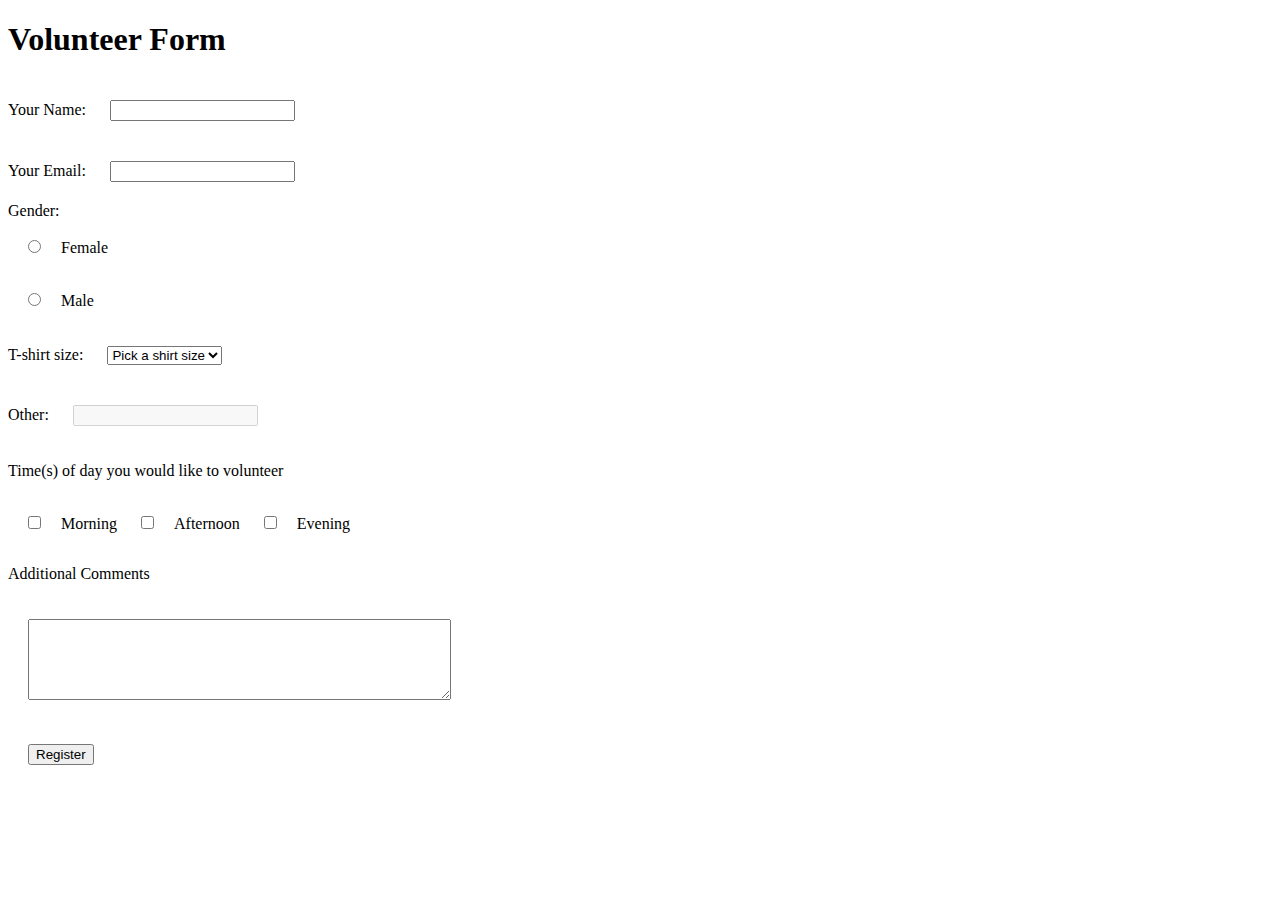
<file: form.html>
<!DOCTYPE html>
<html lang="en">
<head>
  <meta charset="UTF-8">
  <meta name="viewport" content="width=device-width, initial-scale=1.0">
  <meta http-equiv="X-UA-Compatible" content="ie=edge">
  <title>Volunteer Form</title>
  <script src="https://cdnjs.cloudflare.com/ajax/libs/jquery/3.4.1/jquery.js" integrity="sha256-WpOohJOqMqqyKL9FccASB9O0KwACQJpFTUBLTYOVvVU=" crossorigin="anonymous"></script>
  
  <style>
    .my-form{
      margin: 20px;
  }
  </style>
</head>
<body>
  
  <h1>Volunteer Form</h1>
  <form method="post" netlify>
    Your Name: <input class="my-form" type="text" name="your_name" value="" /> <br/>
    Your Email: <input class="my-form" type="email" name="email" value="" required/> <br/>
    
    Gender: <br/>
    <input class="my-form" type="radio" name="gender" value="feamle" required/>Female <br/>
    <input class="my-form" type="radio" name="gender" value="Male"/>Male <br/>
    
    T-shirt size:
    <select class="my-form" name="t_size" id="t-size" required> 
      <option value="">Pick a shirt size</option>
      <option value="XS">XS</option>
      <option value="S">S</option>
      <option value="M">M</option>
      <option value="L">L</option>
      <option value="XL">XL</option>
      <option value="XXL">XXL</option>
      <option value="other">Other</option>
    </select>
    <br/>
    Other: <input class="my-form" type="text" name="other" id="other" disabled />
    
    <br/>
    <p>Time(s) of day you would like to volunteer</p>
    <input class="my-form" type="checkbox" name="v_time" value="morning"/>Morning
    <input class="my-form" type="checkbox" name="v_time" value="Afternoon"/>Afternoon
    <input class="my-form" type="checkbox" name="v_time" value="Evening"/>Evening 
    
    <p>Additional Comments</p>
    <textarea class="my-form" name="comments" cols="50" rows="5"></textarea>
    <br/>
    <input class="my-form" type="submit" name="submit" value="Register"/>
  </form>
  
  <!-- Scripts -->
  <script src="scripts/my-scripts-form.js"></script>
</body>
</html>
</file>
